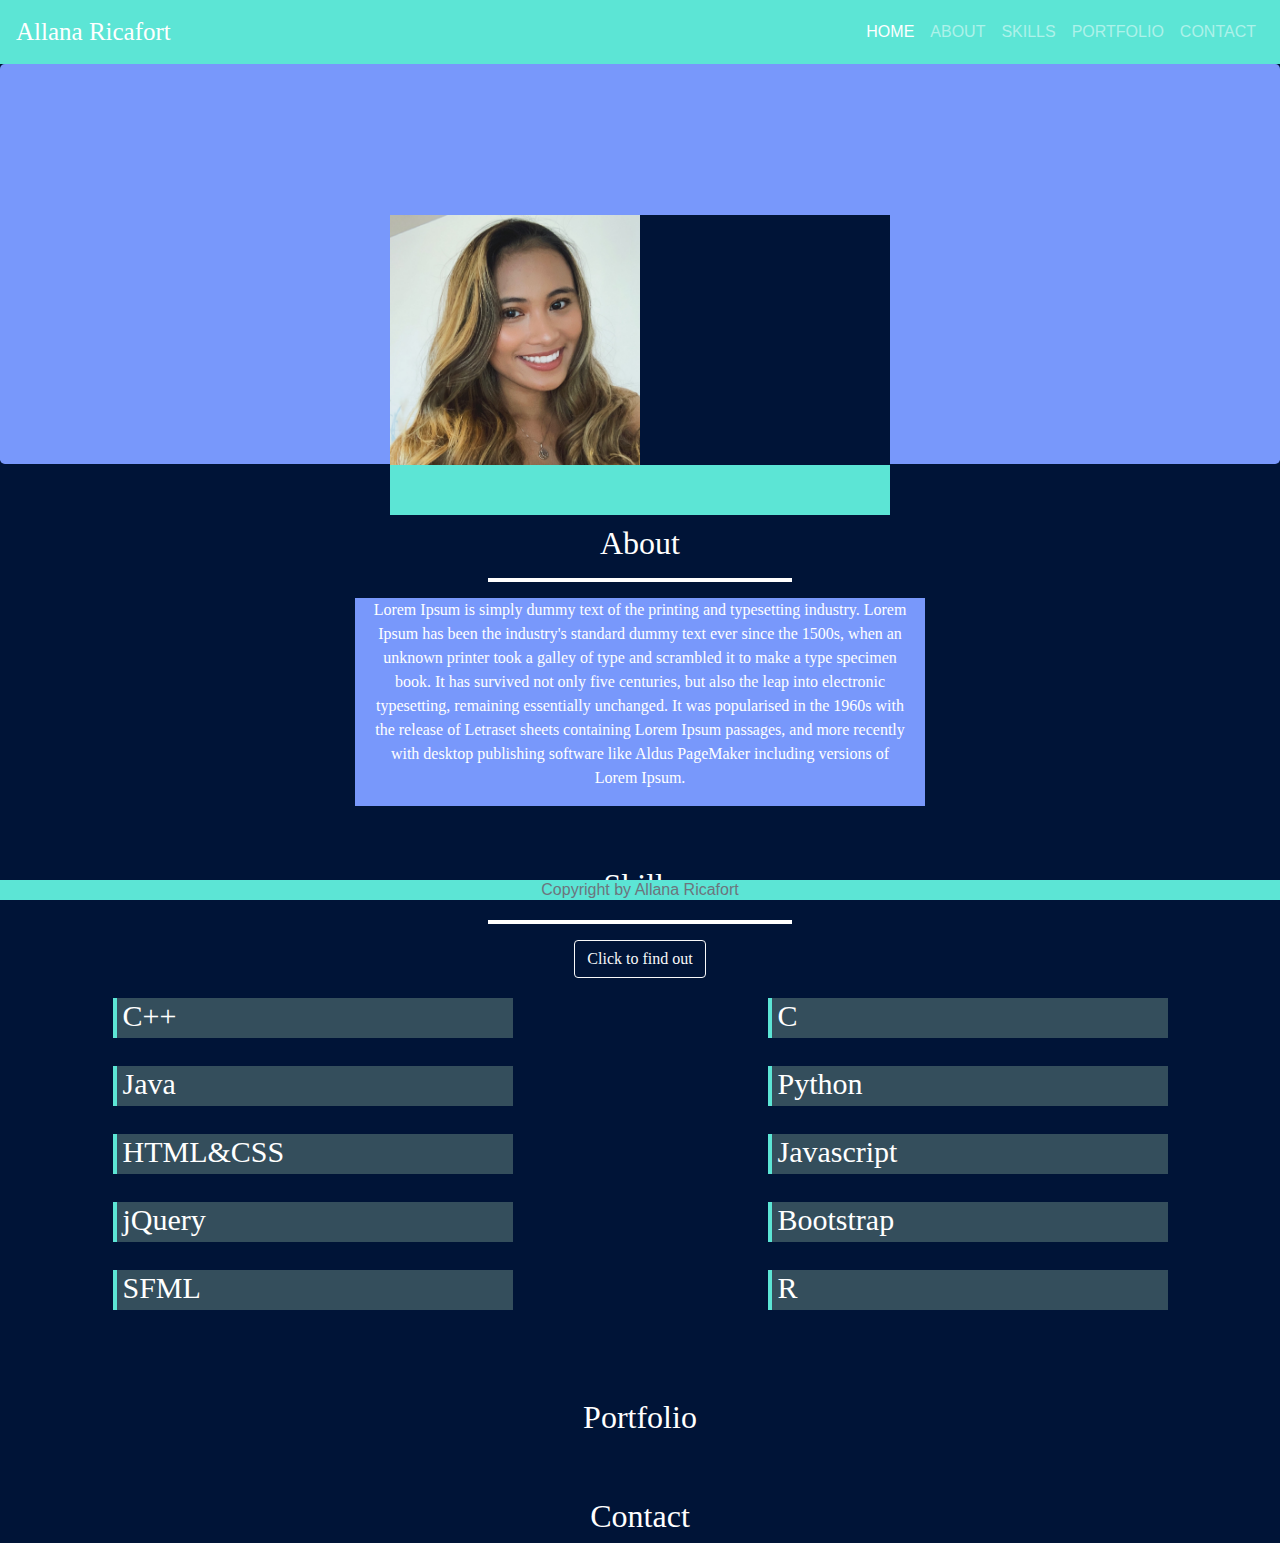
<file: index.html>
<!doctype html>
<html lang="en">
<head>
    <!-- Required meta tags -->
    <meta charset="utf-8">
    <meta name="viewport" content="width=device-width, initial-scale=1, shrink-to-fit=no">

    <!-- Bootstrap CSS FROM BOOTSTRAP -->
    <link rel="stylesheet" href="https://stackpath.bootstrapcdn.com/bootstrap/4.4.1/css/bootstrap.min.css" integrity="sha384-Vkoo8x4CGsO3+Hhxv8T/Q5PaXtkKtu6ug5TOeNV6gBiFeWPGFN9MuhOf23Q9Ifjh" crossorigin="anonymous">
    <link rel="stylesheet" href="index/ricafort.css">


    <title>Welcome Guest!</title>
</head>
<body>
    <div class="content">
        <!--START OF CONTENT-->
        <div class="navigationBar">
            <!--NAVIGATION BAR-->
            <nav class="navbar navbar-expand-lg navbar-dark">
                <a class="navbar-brand" href="#">Allana Ricafort</a>
                <button class="navbar-toggler" type="button" data-toggle="collapse" data-target="#navbarNav" aria-controls="navbarNav" aria-expanded="false" aria-label="Toggle navigation">
                    <span class="navbar-toggler-icon"></span>
                </button>
                <div class="collapse navbar-collapse" id="navbarNav">
                    <ul class="navbar-nav ml-auto ">
                        <li class="nav-item active">
                            <a class="nav-link" href="#">HOME <span class="sr-only">(current)</span></a>
                        </li>
                        <li class="nav-item">
                            <a class="nav-link" href="#about">ABOUT</a>
                        </li>
                        <li class="nav-item">
                            <a class="nav-link" href="#skills">SKILLS</a>
                        </li>
                        <li class="nav-item">
                            <a class="nav-link" href="#portfolio">PORTFOLIO</a>
                        </li>
                        <li class="nav-item">
                            <a class="nav-link" href="#">CONTACT</a>
                        </li>
                    </ul>
                </div>
            </nav>
        </div>
        <div class="jumbotron">
            <div class="row">
                <div class="bottom">
                    <!--In order to center, class before BS sizing-->
                    <div class="intro">

                    </div>
                    <div class="proPic">
                    </div>
                </div>
            </div>
        </div>
        <div class="about" id="about">
            <!--ABOUT SECTION-->
            <h2>About</h2>
            <hr class="line">
            <div class="container">
                <div class="row">
                    <div class="about_box col-6  mx-auto">
                        <p> Lorem Ipsum is simply dummy text of the printing and typesetting industry. 
                        Lorem Ipsum has been the industry's standard dummy text ever since the 1500s,
                        when an unknown printer took a galley of type and scrambled it to make a type specimen book. 
                        It has survived not only five centuries, but also the leap into electronic typesetting, 
                        remaining essentially unchanged. It was popularised in the 1960s with the release of 
                        Letraset sheets containing Lorem Ipsum passages, and more recently with 
                        desktop publishing software like Aldus PageMaker including versions of Lorem Ipsum.</p>
                    </div>
                </div>
            </div>
        </div>
        <div class="skills" id="skills">
            <!--SKILLS SECTION-->
            <h2>Skills</h2>
            <hr class="line">
            <button type="button" onclick="skills()" class="btn btn-outline-light"> Click to find out</button>
            <div class="bars">
                <div class="row">
                    <div class="col">
                        <div class="myProgress">
                            <div id="myBar1"> <h1> C++ </h1> </div>
                        </div>
                    </div>
                    <br>
                    <div class="col">
                        <div class="myProgress">
                            <div id="myBar2"> <h1> C </h1> </div>
                        </div>
                    </div>
                </div>
                <br>

                <div class="row">
                    <div class="col">
                        <div class="myProgress">
                            <div id="myBar3"> <h1> Java </h1> </div>
                        </div>
                    </div>
                    <br>
                    <div class="col">
                        <div class="myProgress">
                            <div id="myBar4"> <h1> Python </h1> </div>
                        </div>
                    </div>
                </div>
                <br>

                <div class="row">
                    <div class="col">
                        <div class="myProgress">
                            <div id="myBar5"> <h1> HTML&CSS </h1> </div>
                        </div>
                    </div>
                    <br>
                    <div class="col">
                        <div class="myProgress">
                            <div id="myBar6"> <h1> Javascript </h1> </div>
                        </div>
                    </div>
                </div>
                <br>

                <div class="row">
                    <div class="col">
                        <div class="myProgress">
                            <div id="myBar7"> <h1> jQuery </h1> </div>
                        </div>
                    </div>
                    <br>
                    <div class="col">
                        <div class="myProgress">
                            <div id="myBar8"> <h1> Bootstrap </h1> </div>
                        </div>
                    </div>
                </div>
                <br>

                <div class="row">
                    <div class="col">
                        <div class="myProgress">
                            <div id="myBar9"> <h1> SFML </h1> </div>
                        </div>
                    </div>
                    <br>
                    <div class="col">
                        <div class="myProgress">
                            <div id="myBar10"> <h1> R </h1> </div>
                        </div>
                    </div>
                </div>
                <br>
            </div>
        </div>
        <div class="portfolio" id="portfolio">
            <!--PORTFOLIO SECTION-->
            <h2> Portfolio</h2>
        </div>
        <div class="contact" id="contact">
            <!--CONTACT SECTION-->
            <h2> Contact</h2>
        </div>
        <div class="footer">
            <p class="text-muted text-center"> Copyright by Allana Ricafort</p>
        </div>
    </div> <!-- END OF CONTENT-->


    <!-- Optional JavaScript -->
    <!-- jQuery first, then Popper.js, then Bootstrap JS FROM BOOTSTRAP-->
    <script src="https://code.jquery.com/jquery-3.4.1.slim.min.js" integrity="sha384-J6qa4849blE2+poT4WnyKhv5vZF5SrPo0iEjwBvKU7imGFAV0wwj1yYfoRSJoZ+n" crossorigin="anonymous"></script>
    <script src="https://cdn.jsdelivr.net/npm/popper.js@1.16.0/dist/umd/popper.min.js" integrity="sha384-Q6E9RHvbIyZFJoft+2mJbHaEWldlvI9IOYy5n3zV9zzTtmI3UksdQRVvoxMfooAo" crossorigin="anonymous"></script>
    <script src="https://stackpath.bootstrapcdn.com/bootstrap/4.4.1/js/bootstrap.min.js" integrity="sha384-wfSDF2E50Y2D1uUdj0O3uMBJnjuUD4Ih7YwaYd1iqfktj0Uod8GCExl3Og8ifwB6" crossorigin="anonymous"></script>
    <script src="index/ricafort.js" type="text/javascript"></script>

    </body>
</html>
</file>
<file: index/ricafort.css>
style
* {
    box-sizing: border-box
}
body {
    background-color: #001437;
}

.navigationBar {
    background-color: #5ce5d5;

}

.jumbotron {
   background-color: #7898fb;
    height: 400px;
    min-height: 400px;
}

.navbar-brand{
    font-family: 'Brush Script MT';
    font-size: 25px;
}
.profile {
    height: 250px;
    width: 400px;
    background-color: #003153;
    margin-left: auto;
    margin-right: auto;
}

.intro {
    height: 200px;
    margin: 0px;
    padding: 0px;
    background-color: #003153;
}

.bottom {
    background-color: #5ce5d5;
    height: 300px;
    margin-left: auto;
    margin-right: auto;
    min-width: 300px;
    z-index: 1;
    margin-top: 87px;
}
.intro {
    width: 250px;
    height: 250px;
    margin-left: 250px;
    margin-right: auto;
    background-color: #001437;
}

.proPic {
    width: 250px;
    height: 250px;
    margin-left: 0;
    margin-right: auto;
    margin-top: -250px;
    background-size: cover;
    background-image: url("propic.jpg");
}

.about {
    color: #FFFFFF;
    text-align: center;
    font-family: 'Arial Rounded MT';
    margin-top: 100px;
}

.about, .skills, .portfolio, .contact {
    color: #FFFFFF;
    text-align: center;
    font-family: 'Arial Rounded MT';
    margin-top: 60px;
}

.about_box {
    text-align: center;
    background-color: #7898fb;
}

.bars {
    margin-top: 20px;
}

.myProgress {
    background-color: #344E5C;
    width: 400px;
    margin: auto;
}

#myBar1, #myBar2, #myBar3, #myBar4, #myBar5, #myBar6, #myBar7, #myBar8, #myBar9, #myBar10 {
    width: 1%;
    height: 40px;
    background-color: #5ce5d5;
}

h1 {
    margin-left: 10px;
    float: left;
    font-size: 30px;
}

.line {
    border: 2px solid white;
    width: 300px;
}

.footer {
    position: fixed;
    bottom: 0;
    width: 100%;
    background-color: #5ce5d5;
    height: 20px;
    line-height: 20px;
}
</file>
